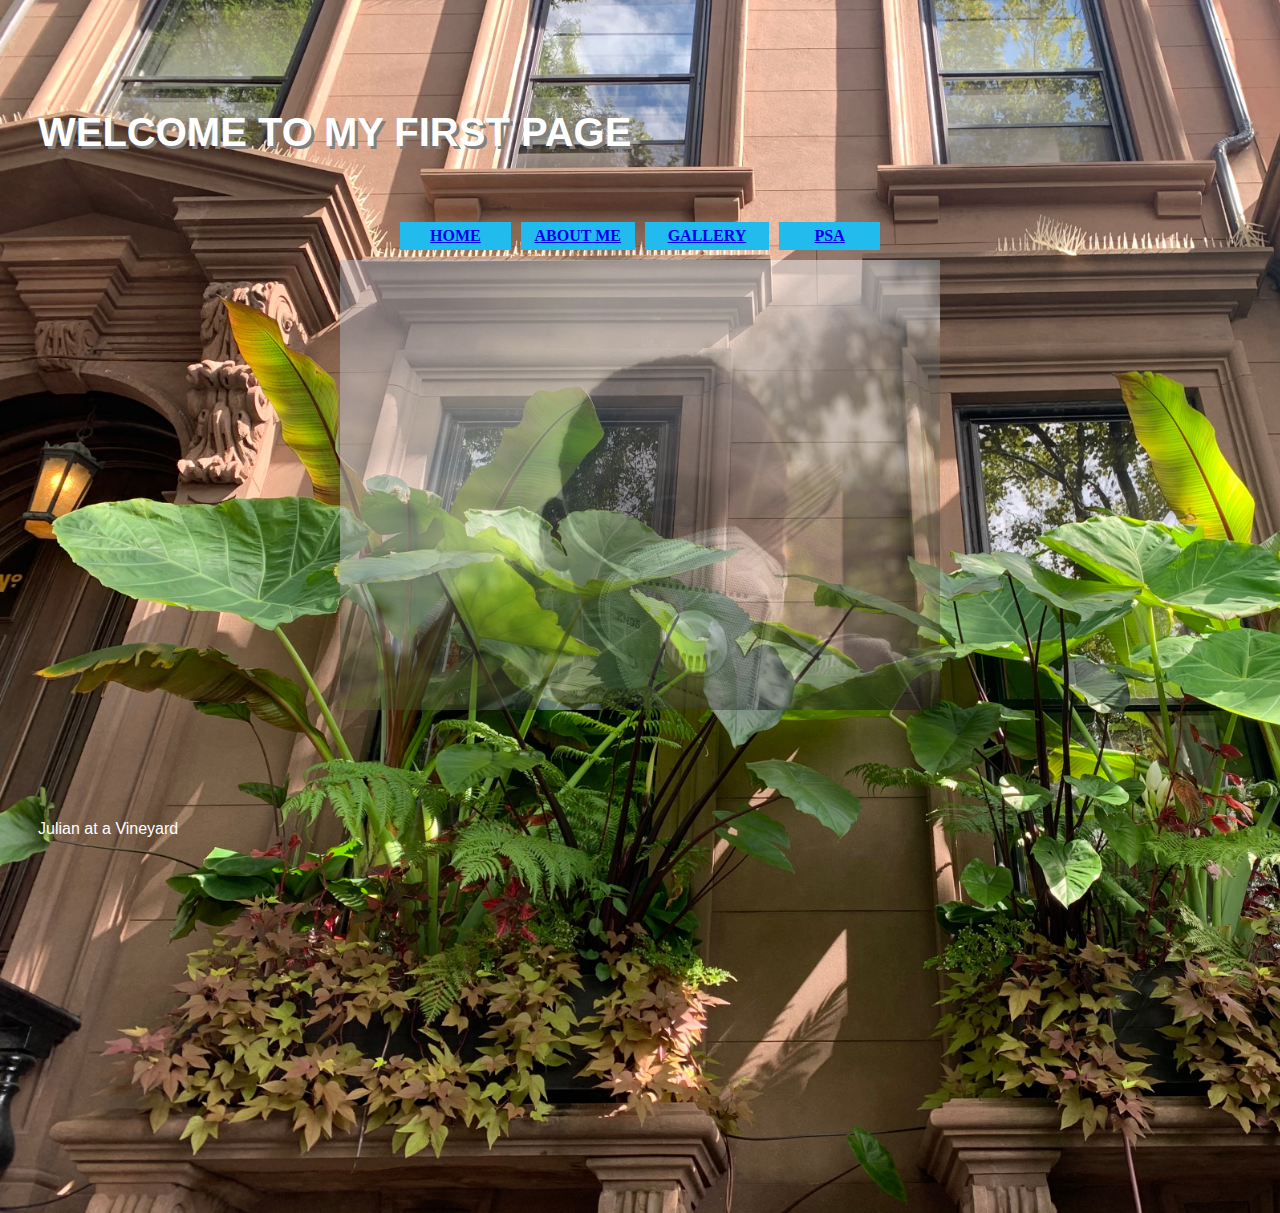
<file: index.html>
<!DOCTYPE html>
<html>
<head>
     <meta name="viewport" content="width=device-width, initial-scale=1">
    <title>Welcome</title>
    <link href="styles.css" rel="stylesheet" type="text/css"/>
    <style>
        body {
    height: 125vh;
    background-image: url('images/Planter_Symmetrical.jpg');
    background-size: cover;
        }
        
        img {
  display: block;
  margin-left: auto;
  margin-right: auto;
}
    </style>
</head>

<body> 
    
    <h1>WELCOME TO MY FIRST PAGE</h1>
        <table style="margin-left: auto; margin-right: auto; width: 500px;" cellspacing="10" cellpadding="5" border="0" align="center">
<tbody>
<tr align="center">
<td align="center" valign="middle" style="width: 150px; background-color: #22bbee;"> <strong><a href="index.html">HOME</a></strong>
</td>
<td align="center" valign="middle" style="background-color: #22bbee; width: 150px;"> <strong><a href="aboutme.html">ABOUT ME</a></strong>
</td>
<td align="center" valign="middle" style="background-color: #22bbee; width: 150px;"> <strong><a href="gallery.html">GALLERY</a></strong>
</td>
<td align="center" valign="middle" style="width: 150px; background-color: #22bbee;"> <strong><a href="psa.html">PSA</a></strong>
</td>
</tbody>
</table>

        <img src="images/vineyardjules.jpg" width=600px/>
    <p>Julian at a Vineyard</p>
    </body>
</html>
</file>
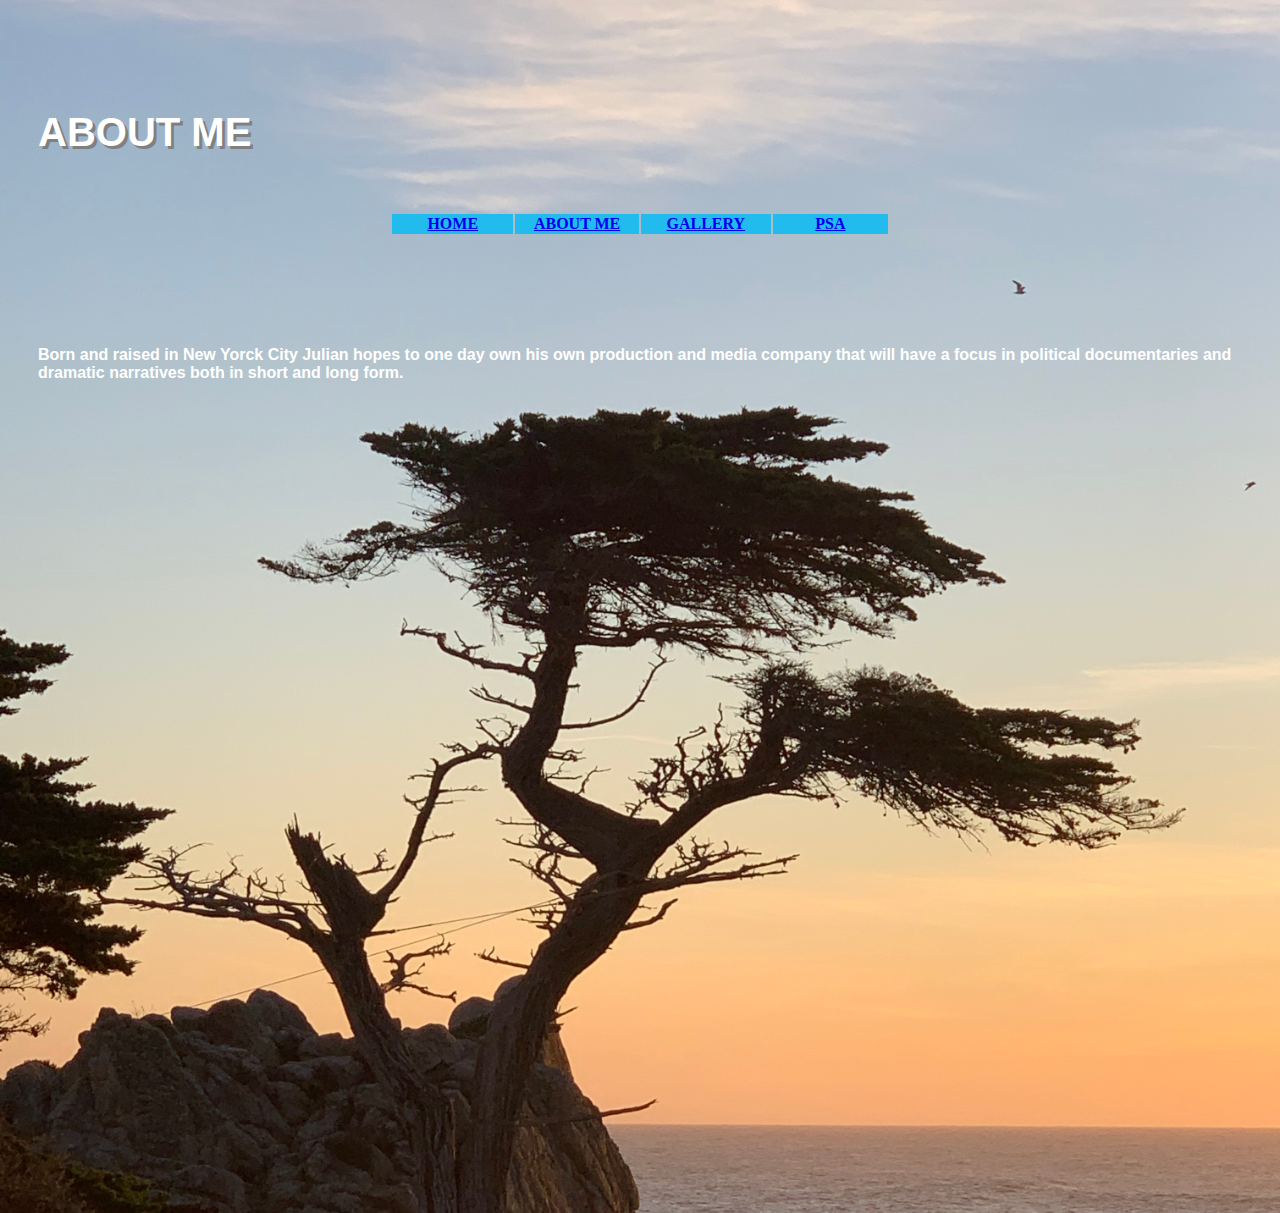
<file: aboutme.html>
<html>
<head>
    <title>ABOUT ME</title>
       <link href="styles.css" rel="stylesheet" type="text/css"/>
    <style>
        body {
    height: 125vh;
    background-image: url('images/17miledrive.jpg');
    background-size: cover; }
</style>
</head>
<body>
    <h1>ABOUT ME</h1>
        <table style="margin-left: auto; margin-right: auto; width: 500px; cellspacing:10px; cellpadding:5px; border:0; text-align:center;">
          <tbody>
            <tr align="center">
              <td align="center" valign="middle" style="width: 150px; background-color: #22bbee;"> <strong><a href="index.html">HOME</a></strong>
              </td>
              <td align="center" valign="middle" style="background-color: #22bbee; width: 150px;"> <strong><a href="aboutme.html">ABOUT ME</a></strong>
              </td>
              <td align="center" valign="middle" style="background-color: #22bbee; width: 150px;"> <strong><a href="gallery.html">GALLERY</a></strong>
            </td>
            <td align="center" valign="middle" style="width: 150px; background-color: #22bbee;"> <strong><a href="psa.html">PSA</a></strong>
              </td>
            </tr>
          </tbody>
        </table>
        
        <h4>
          <p>Born and raised in New Yorck City Julian hopes to one day own his own production and media company that will have a
          focus in political documentaries and dramatic narratives both in short and long form.</p>
        </h4>
</body>
</html
</file>
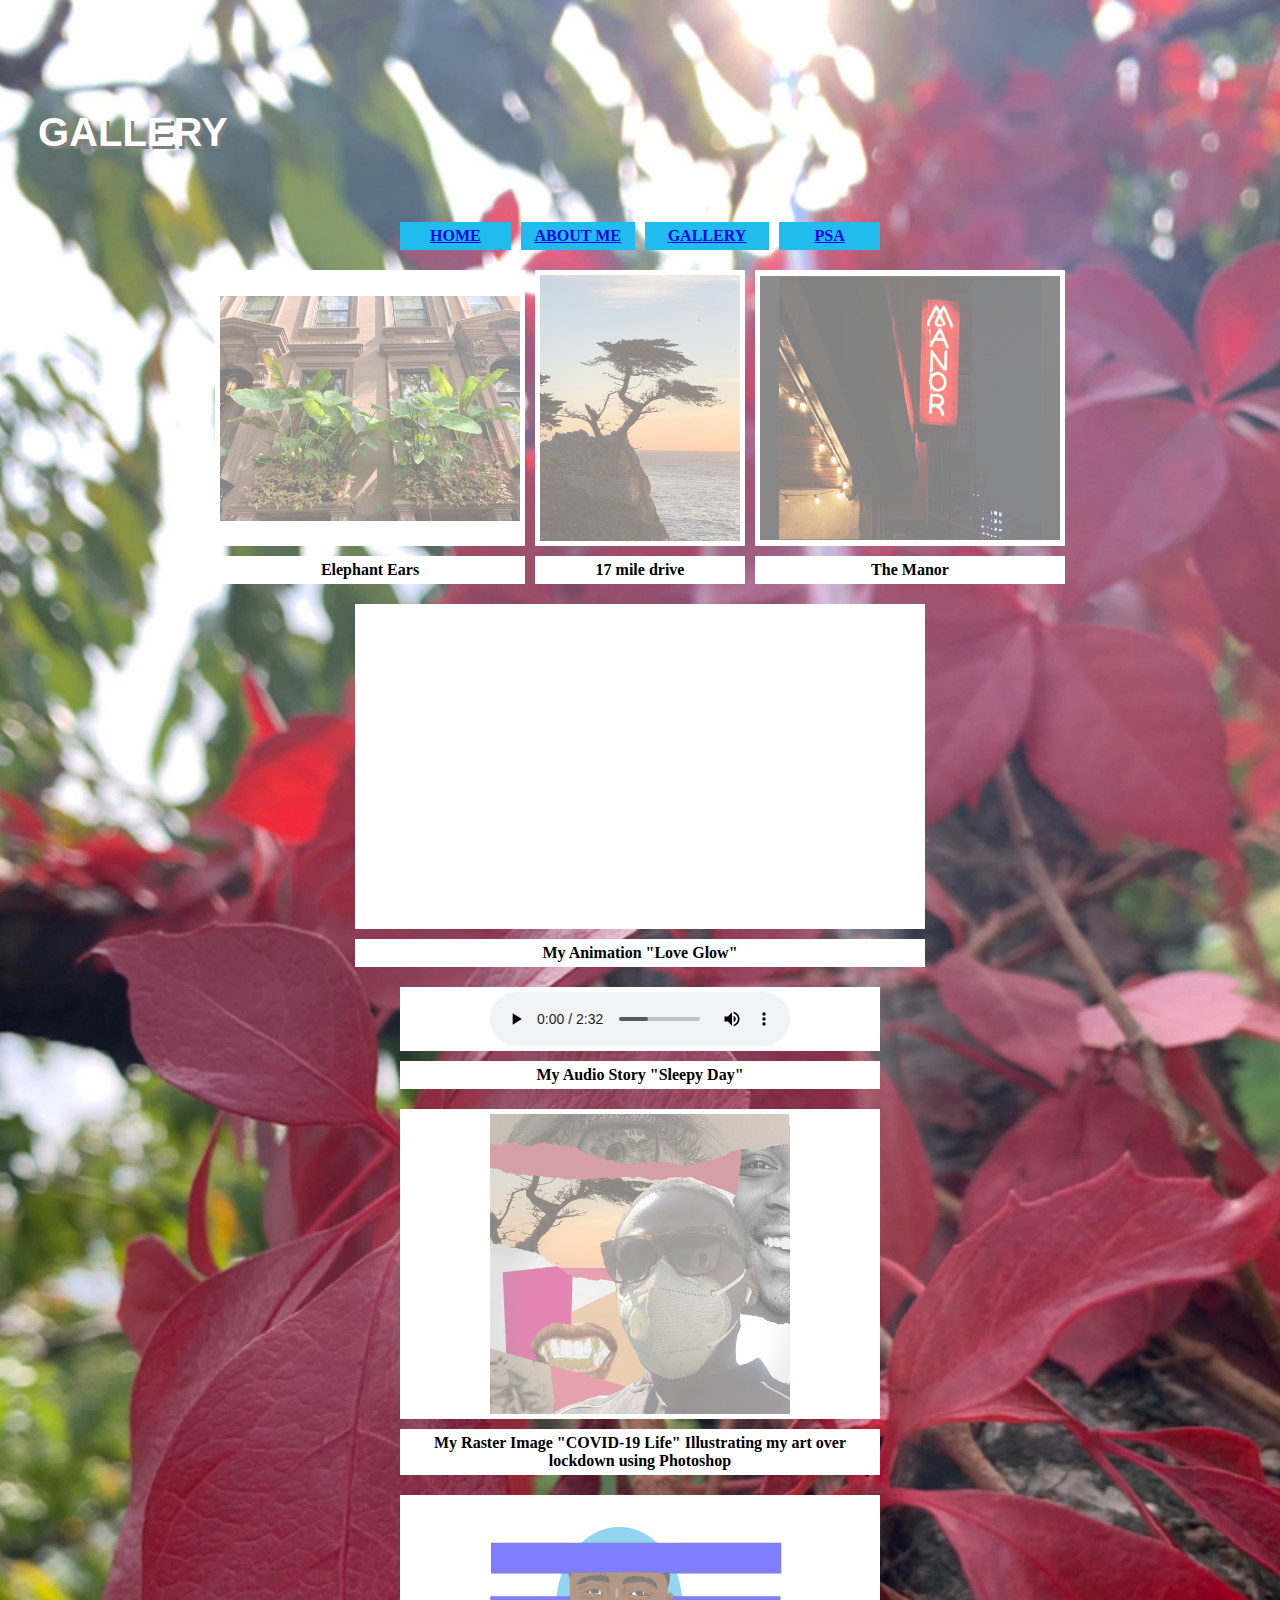
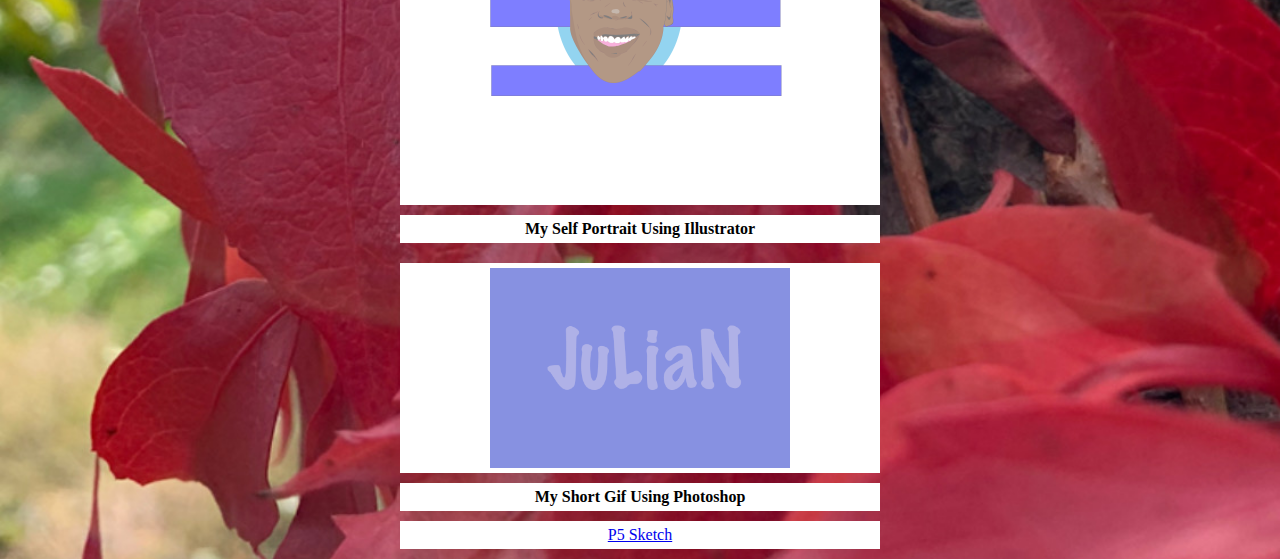
<file: gallery.html>
<html>
<head>
    <title>GALLERY</title>
    <link href="styles.css" rel="stylesheet" type="text/css"/>
    <style>
body {
    height: 125vh;
    background-image: url('images/Redrosetrail.jpg');
    background-size: cover;
        }
    </style>
</head>

<body> 
  
    <h1>GALLERY</h1>
        <table style="margin-left: auto; margin-right: auto; width: 500px;" cellspacing="10" cellpadding="5" border="0" align="center">
<tbody>
<tr align="center">
<td align="center" valign="middle" style="width: 150px; background-color: #22bbee;"> <strong><a href="index.html">HOME</a></strong>
</td>
<td align="center" valign="middle" style="background-color: #22bbee; width: 150px;"> <strong><a href="aboutme.html">ABOUT ME</a></strong>
</td>
<td align="center" valign="middle" style="background-color: #22bbee; width: 150px;"> <strong><a href="gallery.html">GALLERY</a></strong>
    </td>
<td align="center" valign="middle" style="width: 150px; background-color: #22bbee;"> <strong><a href="psa.html">PSA</a></strong>
</td>
</tr>
</tbody>
</table>
        <div align="center">
             <table style="margin-left: auto; margin-right: auto; width: 500px;" cellspacing="10" cellpadding="5" border="0" align="center">
                 
<tbody>
<tr align="center">
<td align="center" valign="middle" style="width: 150px; background-color: #ffffff;"> <strong><img src="images/Planter_Symmetrical.jpg" width=300px/></strong>
</td>
<td align="center" valign="middle" style="background-color: #ffffff; width: 150px;"> <strong>
     <img src="images/17miledrive.jpg" width=200px/></strong>
</td>
<td align="center" valign="middle" style="background-color: #ffffff; width: 150px;"> <strong>
     <img src="images/themanor.jpg" width=300px/></strong>
</td>
</tr>
    <tr align="center">
<td align="center" valign="middle" style="width: 150px; background-color: #ffffff;"> <strong>Elephant Ears</strong>
</td>
<td align="center" valign="middle" style="background-color: #ffffff; width: 150px;"> <strong>
     17 mile drive</strong>
</td>
<td align="center" valign="middle" style="background-color: #ffffff; width: 150px;"> <strong>
     The Manor</strong>
</td>
</tr>
</tbody>
</table>
              <table style="margin-left: auto; margin-right: auto; width: 500px;" cellspacing="10" cellpadding="5" border="0" align="center">
<tbody>
<tr align="center">
        <td align="center" valign="middle" style="background-color: #ffffff; width: 150px;"> <strong>
     <iframe width="560" height="315" src="https://www.youtube.com/embed/H1hK4fSzh1M" frameborder="0" allow="accelerometer; autoplay; clipboard-write; encrypted-media; gyroscope; picture-in-picture" allowfullscreen></iframe>
            </strong>
        </td>
    </tr>
    <tr>
    <td align="center" valign="middle" style="background-color: #ffffff; width: 150px;"> <strong>
     My Animation "Love Glow"</strong>
        </td>
    </tr>
                  </tbody>
            </table>

<table style="margin-left: auto; margin-right: auto; width: 500px;" cellspacing="10" cellpadding="5" border="0" align="center">
<tbody>
<tr align="center">
<td align="center" valign="middle" style="background-color: #ffffff; width: 150px;"> 
<strong>
    <audio controls>
        <source src="mmp_sleepyday.mp3" type="audio/mpeg">
    </audio>
</strong>
</td>
</tr>
    
    <tr>
    <td align="center" valign="middle" style="background-color: #ffffff; width: 150px;"> <strong>
     My Audio Story "Sleepy Day"</strong>
    </td>
    </tr>
    </tbody>
    </table>

<table style="margin-left: auto; margin-right: auto; width: 500px;" cellspacing="10" cellpadding="5" border="0" align="center">
<tbody>
<tr align="center">
<td align="center" valign="middle" style="background-color: #ffffff; width: 350px;"> <strong>
<img src="images/Julianselfportrait_raster.jpg" width=300px/></strong>
</td>
</tr>
    <tr>
    <td align="center" valign="middle" style="background-color: #ffffff; width: 150px;"> <strong>
     My Raster Image "COVID-19 Life" Illustrating my art over lockdown using Photoshop</strong>
    </td>
    </tr>
</tbody>
</table>

<table style="margin-left: auto; margin-right: auto; width: 500px;" cellspacing="10" cellpadding="5" border="0" align="center">
<tbody>
<tr align="center">
<td align="center" valign="middle" style="background-color: #ffffff; width: 150px;"> <strong>
<img src="images/julianjoseph_illustrator_portrait_600px.png" width=300px/></strong>
</td>
</tr>
    
<tr>
    <td align="center" valign="middle" style="background-color: #ffffff; width: 150px;"> <strong>
     My Self Portrait Using Illustrator</strong>
    </td>
    </tr>
</tbody>
            </table> 
<table style="margin-left: auto; margin-right: auto; width: 500px;" cellspacing="10" cellpadding="5" border="0" align="center">
    <tbody>
        <tr align="center">
            <td align="center" valign="middle" style="background-color: #ffffff; width: 150px;"> <strong>
            <img src="images/julianjosephshortani.gif" width=300px/></strong>
            </td>
        </tr>
        <tr>
            <td align="center" valign="middle" style="background-color: #ffffff; width: 150px;"> <strong>
             My Short Gif Using Photoshop</strong>
            </td>
        </tr>
        <tr align="center">
            <td align="center" valign="middle" style="background-color: #ffffff; width: 150px;">
                <a href="p5/empty-example/index.html" target="_self">P5 Sketch </a>
            </td>
        </tr>
               
    </tbody>
            
</table>
</div>
</body>
</html>
</file>
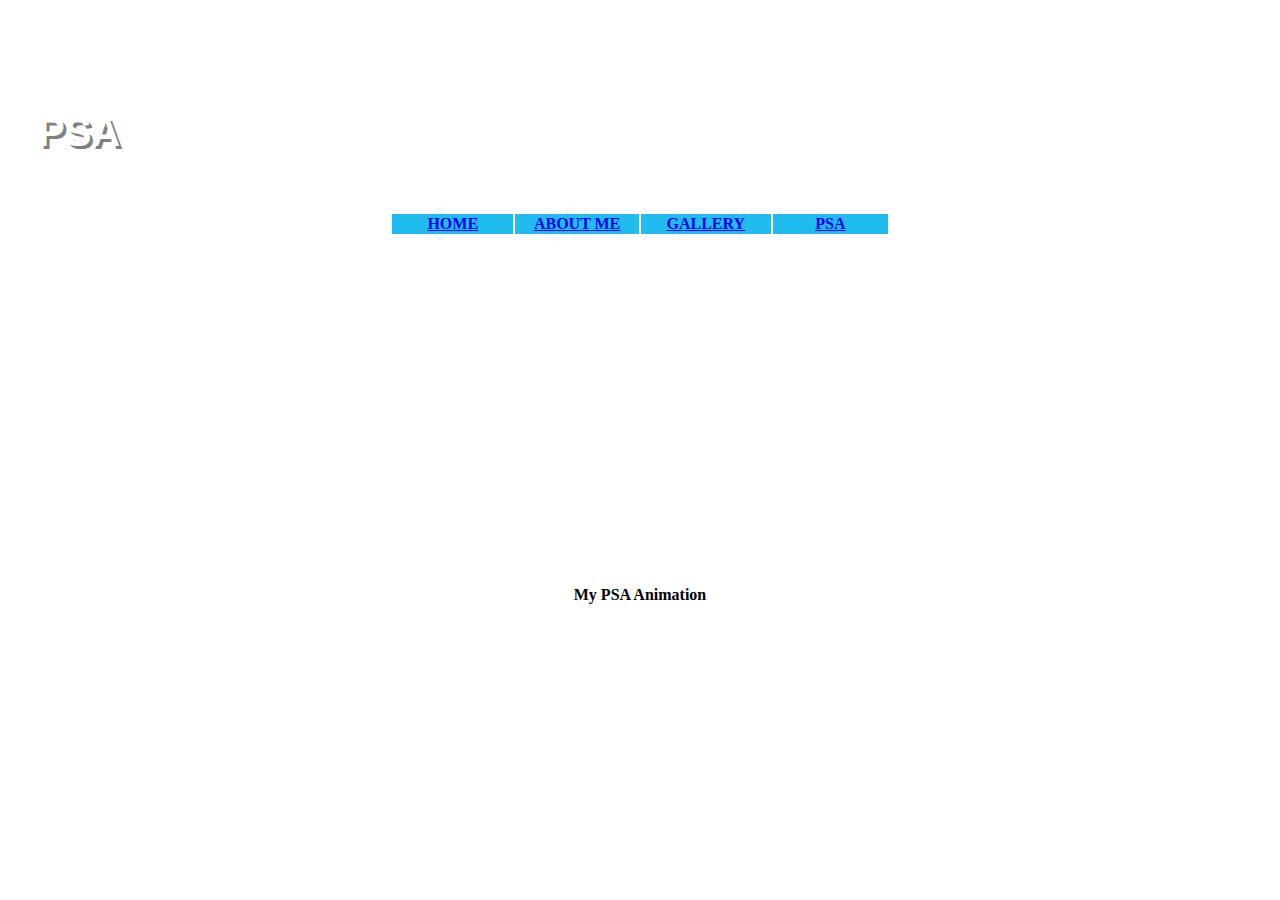
<file: psa.html>
<html>
<head>
    <title>PSA</title>
       <link href="styles.css" rel="stylesheet" type="text/css"/>
</head>
<body>
    <h1>PSA</h1>
        <table style="margin-left: auto; margin-right: auto; width: 500px; cellspacing:10px; cellpadding:5px; border:0; text-align:center;">
          <tbody>
            <tr align="center">
              <td align="center" valign="middle" style="width: 150px; background-color: #22bbee;"> <strong><a href="index.html">HOME</a></strong>
              </td>
              <td align="center" valign="middle" style="background-color: #22bbee; width: 150px;"> <strong><a href="aboutme.html">ABOUT ME</a></strong>
              </td>
              <td align="center" valign="middle" style="background-color: #22bbee; width: 150px;"> <strong><a href="gallery.html">GALLERY</a></strong>
                </td>
            <td align="center" valign="middle" style="width: 150px; background-color: #22bbee;"> <strong><a href="psa.html">PSA</a></strong>
              </td>
            </tr>
          </tbody>
        </table>
    <table style="margin-left: auto; margin-right: auto; width: 500px;" cellspacing="10" cellpadding="5" border="0" align="center">
    <tbody>
<tr align="center">
        <td align="center" valign="middle" style="background-color: #ffffff; width: 150px;"> <strong>
      <iframe width="560" height="315" src="https://www.youtube.com/embed/GEDFtEzwbDI" frameborder="0" allow="accelerometer; autoplay; clipboard-write; encrypted-media; gyroscope; picture-in-picture" allowfullscreen></iframe>
            </strong>
        </td>
    </tr>
    <tr>
    <td align="center" valign="middle" style="background-color: #ffffff; width: 150px;"> <strong>
     My PSA Animation </strong>
        </td>
    </tr>
                  </tbody>
            </table>
</body>
</html
</file>
<file: styles.css>
a:hover { 
  background-color: rosybrown;
}
img {
  opacity: 0.5;
}

img:hover {
  opacity: 1.0;
}

h1 {
    
    font-family: sans-serif;
    font-size: 40px;
    color: white;
    text-shadow: 3px 3px grey;
    margin-top: 80px;
    padding: 30px;
    
}

p{
    font-family: sans-serif;
    color: white;
    margin-top: 80px;
    padding: 30px; 
    
}
</file>
